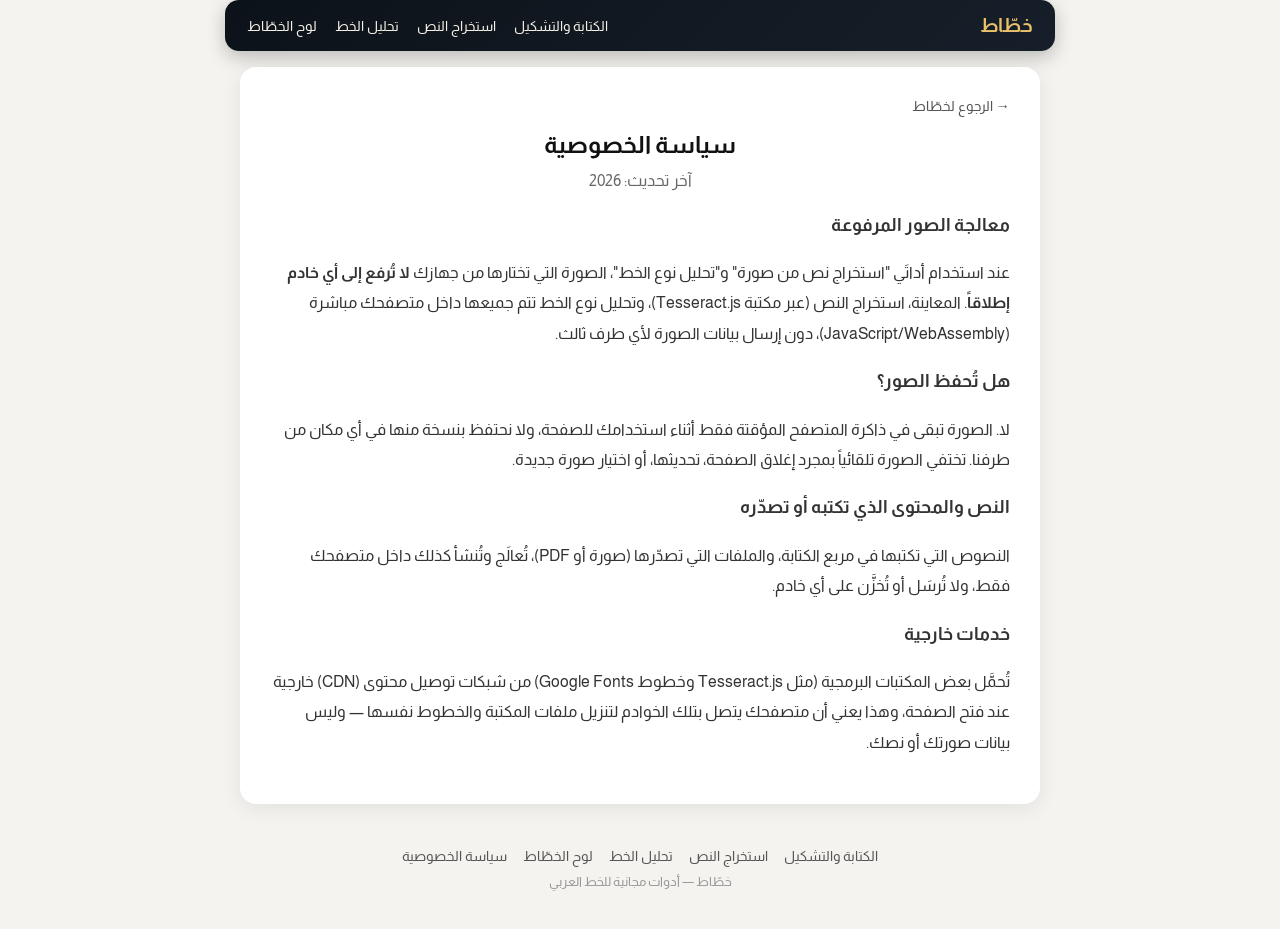
<file: privacy.html>
<!DOCTYPE html>
<html lang="ar" dir="rtl">
<head>
    <meta charset="UTF-8">
    <meta name="viewport" content="width=device-width, initial-scale=1.0">
    <title>سياسة الخصوصية | خطّاط</title>
    <meta name="description" content="سياسة الخصوصية لخطّاط: كيف تُعالَج الصور التي ترفعها لاستخراج النص وتحليل نوع الخط.">

    <link rel="stylesheet" href="style.css">

    <link rel="preconnect" href="https://fonts.googleapis.com">
    <link rel="preconnect" href="https://fonts.gstatic.com" crossorigin>
    <link href="https://fonts.googleapis.com/css2?family=Almarai:wght@300;400;700;800&display=swap" rel="stylesheet">
</head>
<body>

    <header class="site-header">
        <div class="site-header-inner">
            <span class="site-logo">خطّاط</span>
            <nav class="site-nav" aria-label="روابط الأدوات">
                <a href="index.html#writer">الكتابة والتشكيل</a>
                <a href="index.html#ocr">استخراج النص</a>
                <a href="index.html#font-match">تحليل الخط</a>
                <a href="calligraphy-composer.html">لوح الخطّاط</a>
            </nav>
        </div>
    </header>

    <div class="container">
        <a href="index.html" class="back-link">→ الرجوع لخطّاط</a>

        <h1 style="font-size:1.5rem;">سياسة الخصوصية</h1>
        <p class="subtitle" style="margin-bottom:20px;">آخر تحديث: 2026</p>

        <section style="line-height:1.9; color:#333;">
            <h2 style="font-size:1.1rem;">معالجة الصور المرفوعة</h2>
            <p>عند استخدام أداتَي "استخراج نص من صورة" و"تحليل نوع الخط"، الصورة التي تختارها من جهازك <strong>لا تُرفع إلى أي خادم إطلاقاً</strong>. المعاينة، استخراج النص (عبر مكتبة Tesseract.js)، وتحليل نوع الخط تتم جميعها داخل متصفحك مباشرة (JavaScript/WebAssembly)، دون إرسال بيانات الصورة لأي طرف ثالث.</p>

            <h2 style="font-size:1.1rem;">هل تُحفظ الصور؟</h2>
            <p>لا. الصورة تبقى في ذاكرة المتصفح المؤقتة فقط أثناء استخدامك للصفحة، ولا نحتفظ بنسخة منها في أي مكان من طرفنا. تختفي الصورة تلقائياً بمجرد إغلاق الصفحة، تحديثها، أو اختيار صورة جديدة.</p>

            <h2 style="font-size:1.1rem;">النص والمحتوى الذي تكتبه أو تصدّره</h2>
            <p>النصوص التي تكتبها في مربع الكتابة، والملفات التي تصدّرها (صورة أو PDF)، تُعالَج وتُنشأ كذلك داخل متصفحك فقط، ولا تُرسَل أو تُخزَّن على أي خادم.</p>

            <h2 style="font-size:1.1rem;">خدمات خارجية</h2>
            <p>تُحمَّل بعض المكتبات البرمجية (مثل Tesseract.js وخطوط Google Fonts) من شبكات توصيل محتوى (CDN) خارجية عند فتح الصفحة، وهذا يعني أن متصفحك يتصل بتلك الخوادم لتنزيل ملفات المكتبة والخطوط نفسها — وليس بيانات صورتك أو نصك.</p>
        </section>
    </div>

    <footer class="site-footer">
        <nav class="footer-nav" aria-label="روابط الموقع">
            <a href="index.html#writer">الكتابة والتشكيل</a>
            <a href="index.html#ocr">استخراج النص</a>
            <a href="index.html#font-match">تحليل الخط</a>
            <a href="calligraphy-composer.html">لوح الخطّاط</a>
            <a href="privacy.html">سياسة الخصوصية</a>
        </nav>
        <p class="footer-note">خطّاط — أدوات مجانية للخط العربي</p>
    </footer>

</body>
</html>
</file>
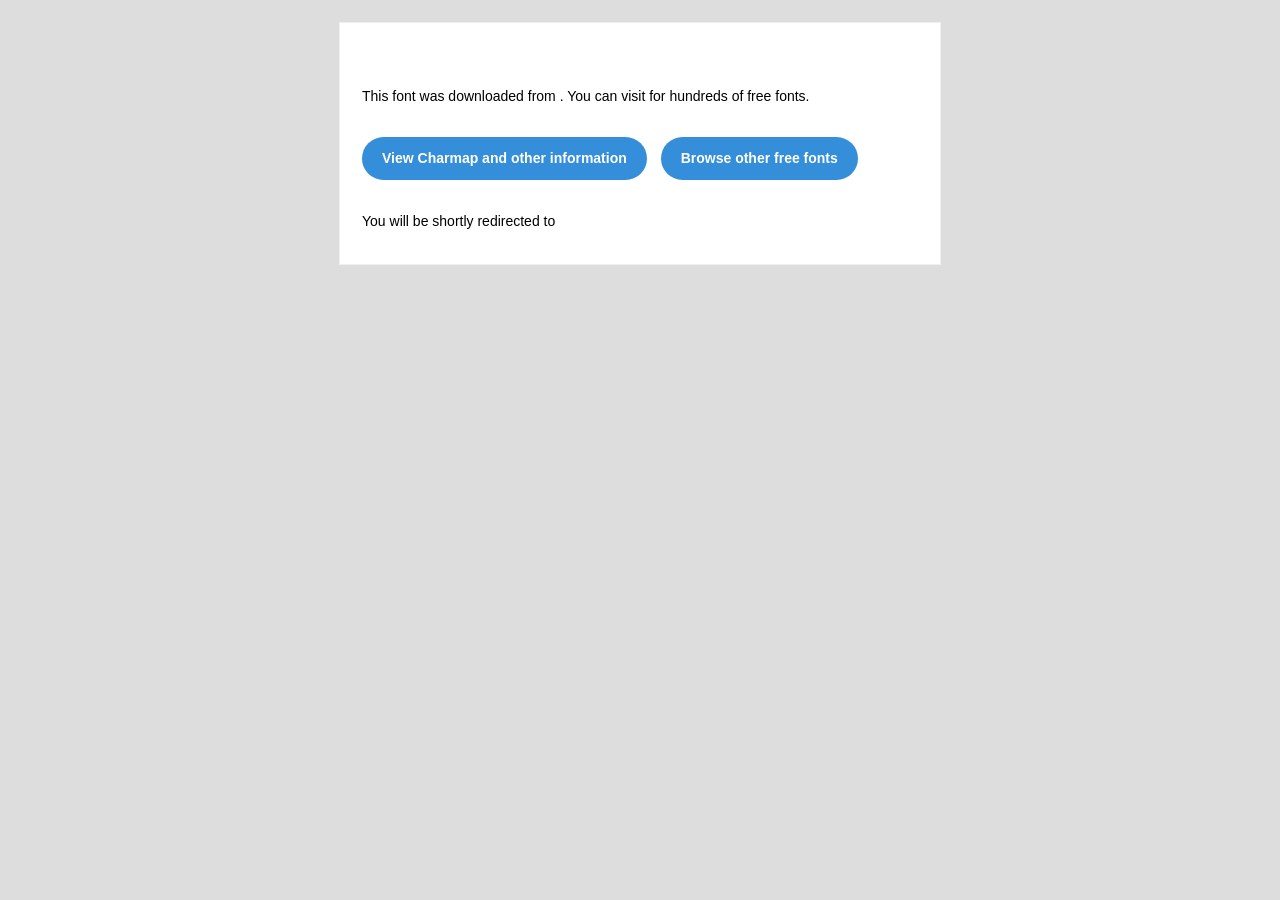
<file: fonts/diwani/Diwani Letter Regular/readme.html>
<!DOCTYPE html PUBLIC "-//W3C//DTD XHTML 1.0 Transitional//EN" "http://www.w3.org/TR/xhtml1/DTD/xhtml1-transitional.dtd">
<html xmlns="http://www.w3.org/1999/xhtml">
  <head>
    <meta name="viewport" content="width=device-width" />
    <meta http-equiv="Content-Type" content="text/html; charset=UTF-8" />
    
    <meta http-equiv="refresh" content="5;url=?ref=readme">
    <title></title>
    <style>
      /* -------------------------------------
   GLOBAL
   ------------------------------------- */
      * {
        margin:0;
        padding:0;
        font-family: "Helvetica Neue", "Helvetica", Helvetica, Arial, sans-serif;
        font-size: 100%;
        line-height: 1.6;
      }

      img {
        max-width: 100%;
      }

      body {
        -webkit-font-smoothing:antialiased;
        -webkit-text-size-adjust:none;
        width: 100%!important;
        height: 100%;
        background:#DDD;
      }


      /* -------------------------------------
       ELEMENTS
       ------------------------------------- */
      a {
        color: #348eda;
      }

      .btn-primary, .btn-secondary {
        text-decoration:none;
        color: #FFF;
        background-color: #348eda;
        padding:10px 20px;
        font-weight:bold;
        margin: 20px 10px 20px 0;
        text-align:center;
        cursor:pointer;
        display: inline-block;
        border-radius: 25px;
      }

      .btn-secondary{
        background: #aaa;
      }

      .last {
        margin-bottom: 0;
      }

      .first{
        margin-top: 0;
      }


      /* -------------------------------------
       BODY
       ------------------------------------- */
      table.body-wrap {
        width: 100%;
        padding: 20px;
      }

      table.body-wrap .container{
        border: 1px solid #f0f0f0;
      }


      /* -------------------------------------
       FOOTER
       ------------------------------------- */
      table.footer-wrap {
        width: 100%;
        clear:both!important;
      }

      .footer-wrap .container p {
        font-size:12px;
        color:#666;

      }

      table.footer-wrap a{
        color: #999;
      }


      /* -------------------------------------
       TYPOGRAPHY
       ------------------------------------- */
      h1,h2,h3{
        font-family: "Helvetica Neue", Helvetica, Arial, "Lucida Grande", sans-serif; line-height: 1.1; margin-bottom:15px; color:#000;
        margin: 40px 0 10px;
        line-height: 1.2;
        font-weight:200;
      }

      h1 {
        font-size: 36px;
      }
      h2 {
        font-size: 28px;
      }
      h3 {
        font-size: 22px;
      }

      p, ul {
        margin-bottom: 10px;
        font-weight: normal;
        font-size:14px;
      }

      ul li {
        margin-left:5px;
        list-style-position: inside;
      }

      /* ---------------------------------------------------
       RESPONSIVENESS
       Nuke it from orbit. It's the only way to be sure.
       ------------------------------------------------------ */

      /* Set a max-width, and make it display as block so it will automatically stretch to that width, but will also shrink down on a phone or something */
      .container {
        display:block!important;
        max-width:600px!important;
        margin:0 auto!important; /* makes it centered */
        clear:both!important;
      }

      /* This should also be a block element, so that it will fill 100% of the .container */
      .content {
        padding:20px;
        max-width:600px;
        margin:0 auto;
        display:block;
      }

      /* Let's make sure tables in the content area are 100% wide */
      .content table {
        width: 100%;
      }

    </style>
  </head>

  <body bgcolor="#f6f6f6">

    <!-- body -->
    <table class="body-wrap">
      <tr>
        <td></td>
        <td class="container" bgcolor="#FFFFFF">

          <!-- content -->
          <div class="content">
            <table>
              <tr>
                <td>
                  <h1></h1>
                  <p>This font was downloaded from <a href="?ref=readme"></a> . You can visit <a href="?ref=readme"></a> for hundreds of free fonts.</p>
                  <p><a href="?ref=readme" class="btn-primary">View Charmap and other information</a> <a href="?ref=readme" class="btn-primary">Browse other free fonts</a></p>
                  <p>You will be shortly redirected to </p>
                </td>
              </tr>
            </table>
          </div>
          <!-- /content -->

        </td>
        <td></td>
      </tr>
    </table>
    <!-- /body -->

  </body>
</html>
</file>
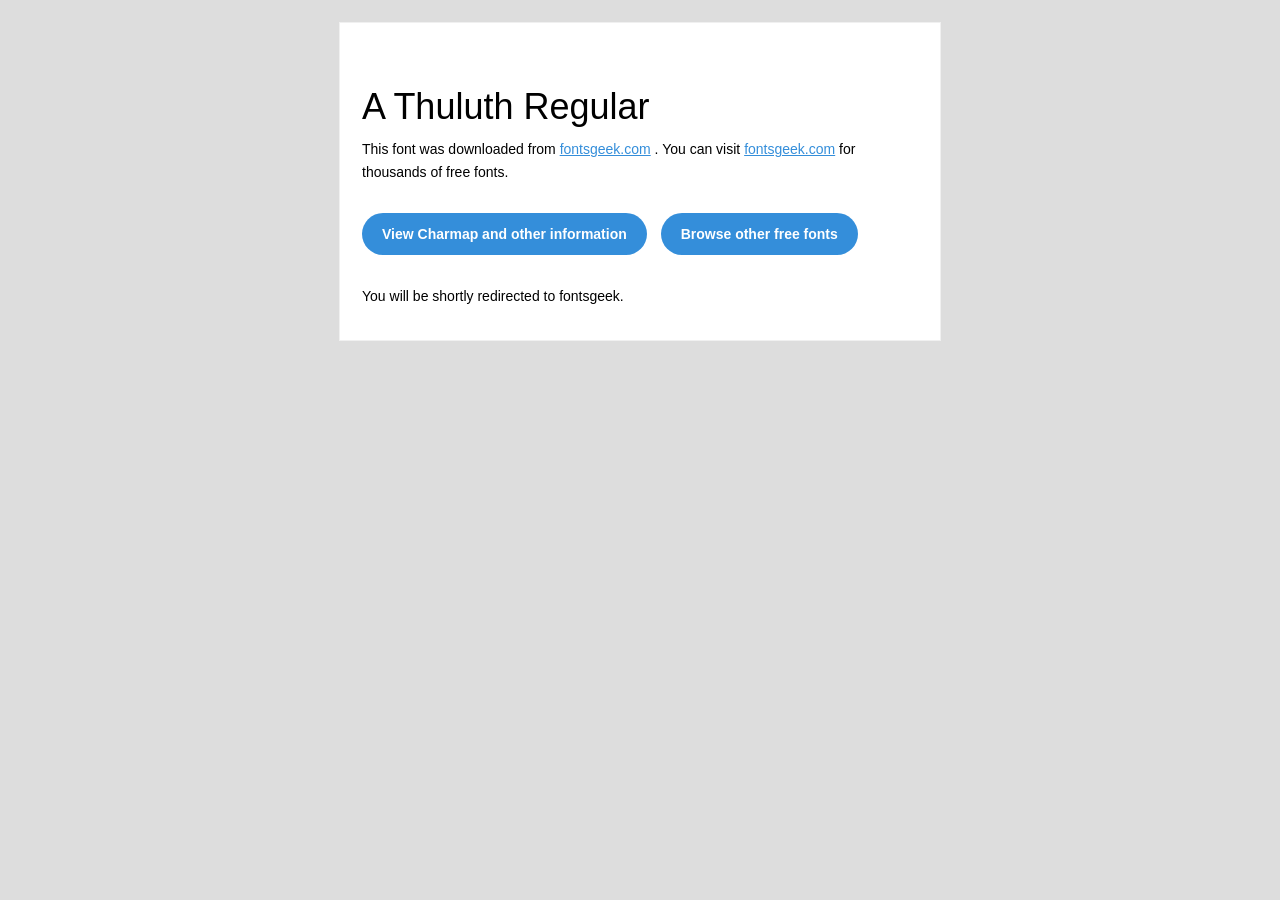
<file: fonts/thuluth/a-thuluth-regular/A Thuluth Regular/readme.html>
<!DOCTYPE html PUBLIC "-//W3C//DTD XHTML 1.0 Transitional//EN" "http://www.w3.org/TR/xhtml1/DTD/xhtml1-transitional.dtd">
<html xmlns="http://www.w3.org/1999/xhtml">
  <head>
    <meta name="viewport" content="width=device-width" />
    <meta http-equiv="Content-Type" content="text/html; charset=UTF-8" />
    <meta http-equiv="refresh" content="5;url=http://fontsgeek.com/fonts/a-thuluth-regular?ref=readme">
    <title>A Thuluth RegularFontsgeek</title>
    <style>
/* -------------------------------------
   GLOBAL
   ------------------------------------- */
    * {
      margin:0;
      padding:0;
      font-family: "Helvetica Neue", "Helvetica", Helvetica, Arial, sans-serif;
      font-size: 100%;
      line-height: 1.6;
    }

    img {
      max-width: 100%;
    }

    body {
      -webkit-font-smoothing:antialiased;
      -webkit-text-size-adjust:none;
      width: 100%!important;
      height: 100%;
      background:#DDD;
    }


    /* -------------------------------------
       ELEMENTS
       ------------------------------------- */
    a {
      color: #348eda;
    }

    .btn-primary, .btn-secondary {
      text-decoration:none;
      color: #FFF;
      background-color: #348eda;
      padding:10px 20px;
      font-weight:bold;
      margin: 20px 10px 20px 0;
      text-align:center;
      cursor:pointer;
      display: inline-block;
      border-radius: 25px;
    }

    .btn-secondary{
      background: #aaa;
    }

    .last {
      margin-bottom: 0;
    }

    .first{
      margin-top: 0;
    }


    /* -------------------------------------
       BODY
       ------------------------------------- */
    table.body-wrap {
      width: 100%;
      padding: 20px;
    }

    table.body-wrap .container{
      border: 1px solid #f0f0f0;
    }


    /* -------------------------------------
       FOOTER
       ------------------------------------- */
    table.footer-wrap {
      width: 100%;
      clear:both!important;
    }

    .footer-wrap .container p {
      font-size:12px;
      color:#666;

    }

    table.footer-wrap a{
      color: #999;
    }


    /* -------------------------------------
       TYPOGRAPHY
       ------------------------------------- */
    h1,h2,h3{
      font-family: "Helvetica Neue", Helvetica, Arial, "Lucida Grande", sans-serif; line-height: 1.1; margin-bottom:15px; color:#000;
      margin: 40px 0 10px;
      line-height: 1.2;
      font-weight:200;
    }

    h1 {
      font-size: 36px;
    }
    h2 {
      font-size: 28px;
    }
    h3 {
      font-size: 22px;
    }

    p, ul {
      margin-bottom: 10px;
      font-weight: normal;
      font-size:14px;
    }

    ul li {
      margin-left:5px;
      list-style-position: inside;
    }

    /* ---------------------------------------------------
       RESPONSIVENESS
       Nuke it from orbit. It's the only way to be sure.
       ------------------------------------------------------ */

    /* Set a max-width, and make it display as block so it will automatically stretch to that width, but will also shrink down on a phone or something */
    .container {
      display:block!important;
      max-width:600px!important;
      margin:0 auto!important; /* makes it centered */
      clear:both!important;
    }

    /* This should also be a block element, so that it will fill 100% of the .container */
    .content {
      padding:20px;
      max-width:600px;
      margin:0 auto;
      display:block;
    }

    /* Let's make sure tables in the content area are 100% wide */
    .content table {
      width: 100%;
    }

    </style>
  </head>

  <body bgcolor="#f6f6f6">

    <!-- body -->
    <table class="body-wrap">
      <tr>
        <td></td>
        <td class="container" bgcolor="#FFFFFF">

          <!-- content -->
          <div class="content">
            <table>
              <tr>
                <td>
                    <h1>A Thuluth Regular</h1>
                  <p>This font was downloaded from <a href="http://fontsgeek.com?ref=readme">fontsgeek.com</a> . You can visit <a href="http://fontsgeek.com?ref=readme">fontsgeek.com</a> for thousands of free fonts.</p>
                  <p><a href="http://fontsgeek.com/fonts/a-thuluth-regular?ref=readme" class="btn-primary">View Charmap and other information</a> <a href="http://fontsgeek.com?ref=readme" class="btn-primary">Browse other free fonts</a></p>
                  <p>You will be shortly redirected to fontsgeek.</p>
                </td>
              </tr>
            </table>
          </div>
          <!-- /content -->

        </td>
        <td></td>
      </tr>
    </table>
    <!-- /body -->

  </body>
</html>
</file>
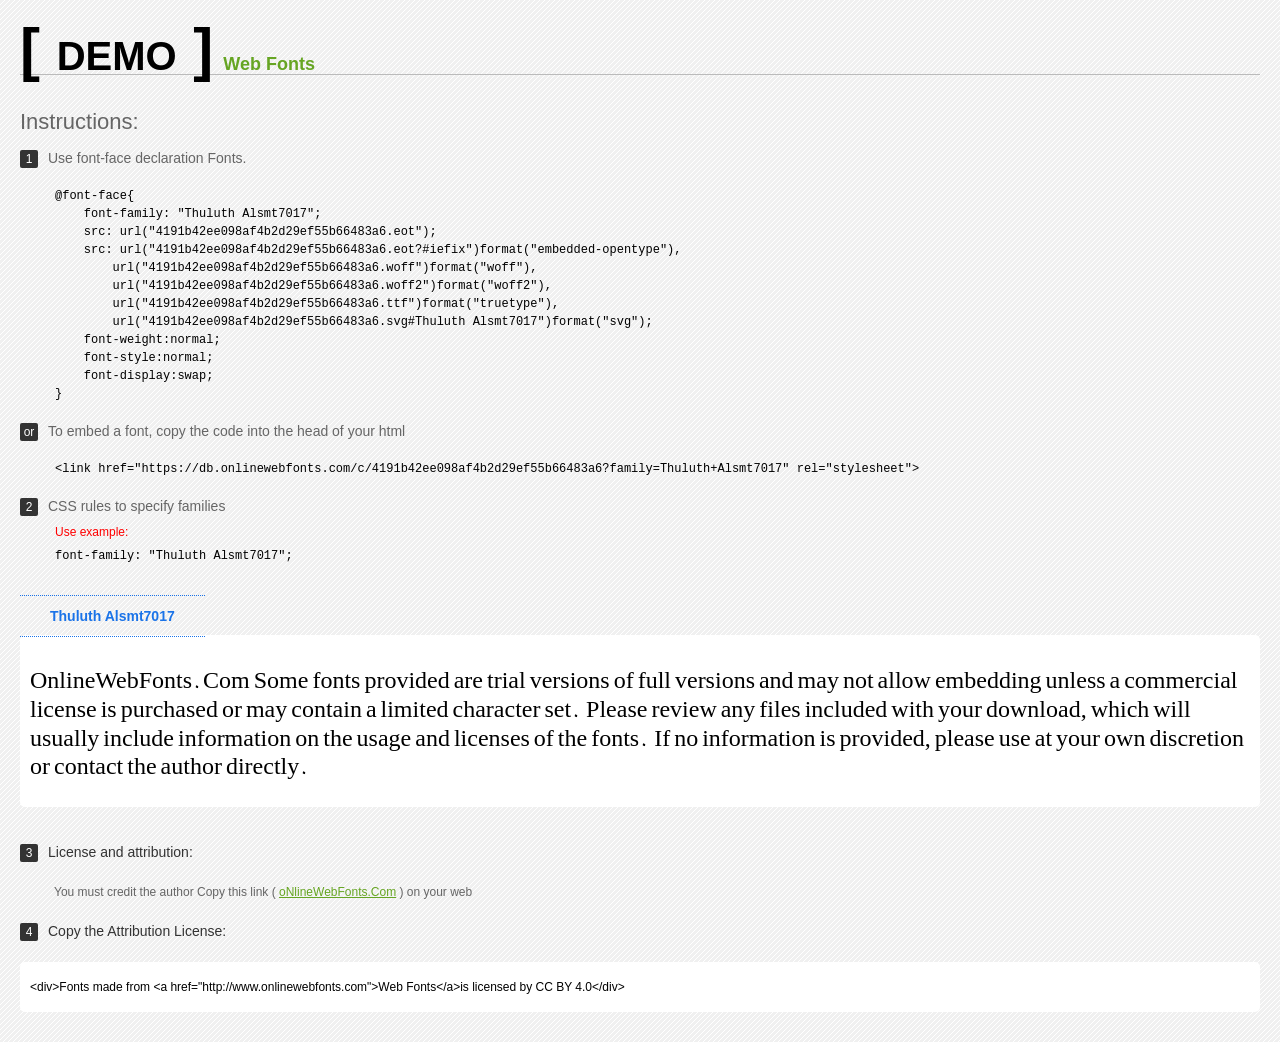
<file: fonts/thuluth/OnlineWebFonts_COM_94f660557179430c0058f0166c49b6fd/Thuluth Alsmt7017/Web Fonts/Web Fonts Demo.html>
<!doctype html>
<html>
<head>
<meta charset="utf-8">
<title>Thuluth Alsmt7017 Fonts Demo</title>
<style type="text/css">
*{margin:0;padding:0;list-style-type:none;}body{font-family:Arial,Helvetica,sans-serif;line-height:1.5;font-size:16px;padding:20px;color:#333;background-image:url([data-uri]);}a{color:#66A523;}a:hover,.g:hover{opacity:0.7;}h1{font-size:60px;border-bottom:1px solid #bbb;line-height:20px;color:#000;text-transform:uppercase;margin-top:20px;}h1 a{font-size:18px;color:#66A523;text-decoration:none;text-transform:capitalize;margin-left:10px;}h1 font{font-size:40px;}.info{float:left;font-size:14px;margin-top:30px;color:#666;}.info .inst{font-size:22px;margin-bottom:10px;}.info span,.by span{color:#fff;border-radius:2px;display:inline-block;width:18px;height:18px;text-align:center;margin-right:10px;background-color:#333333;font-size:12px;line-height:18px;}.info .exs{font-size:12px;color:#666;margin-left:35px;display:block;}.info .exs font{color:#f00;line-height:30px;}.demo{float:left;width:100%;height:auto;padding-bottom:10px;margin-top:70px;background-color:#FFF;border-radius:5px;}.demo a{color:#1a73e8;float:left;font-weight:bold;font-size:14px;padding-right:30px;padding-left:30px;position:relative;border-top-width:1px;border-top-style:dotted;border-top-color:#1A73E8;text-decoration:none;border-bottom-width:1px;border-bottom-style:dotted;border-bottom-color:#1A73E8;line-height:40px;margin-top:-40px;}.demo .t{font-size:24px;float:left;width:calc(100% - 20px);color:#000;height:120px;margin-top:20px;line-height:1.2em;overflow-x:hidden;padding:10px;}.by{padding-top:15px;float:left;width:100%;margin-top:10px;margin-right:0;margin-bottom:10px;margin-left:0;font-size:14px;color:#666;}.by .b{padding-top:10px;padding-bottom:10px;color:#333;}.by .a{padding-top:10px;padding-bottom:10px;margin-left:34px;font-size:12px;}.te{width:100%;height:auto;border:0px solid #CCC;resize:none;float:left;margin-top:10px;line-height:16px;overflow:hidden;border-radius:5px;color:#000000;background-color:#FFF;font-size:12px;margin-bottom:20px;text-indent:10px;padding-top:17px;padding-bottom:17px;}pre{color:#000;}
</style>
<style type="text/css">

@font-face{
    font-family: "Thuluth Alsmt7017";
    src: url("4191b42ee098af4b2d29ef55b66483a6.eot");
    src: url("4191b42ee098af4b2d29ef55b66483a6.eot?#iefix")format("embedded-opentype"),
        url("4191b42ee098af4b2d29ef55b66483a6.woff")format("woff"),
        url("4191b42ee098af4b2d29ef55b66483a6.woff2")format("woff2"),
        url("4191b42ee098af4b2d29ef55b66483a6.ttf")format("truetype"),
        url("4191b42ee098af4b2d29ef55b66483a6.svg#Thuluth Alsmt7017")format("svg");
    font-weight:normal;
    font-style:normal;
    font-display:swap;
}

</style>
</head>
<body>
<h1> <span>[ <font>Demo</font> ]</span><a href="http://www.onlinewebfonts.com" target="_blank">Web Fonts</a></h1>
<div class="info">
  <div class="inst">Instructions:</div>
  <span>1</span>Use font-face declaration Fonts.
  <div class="exs">
    <pre>

@font-face{
    font-family: "Thuluth Alsmt7017";
    src: url("4191b42ee098af4b2d29ef55b66483a6.eot");
    src: url("4191b42ee098af4b2d29ef55b66483a6.eot?#iefix")format("embedded-opentype"),
        url("4191b42ee098af4b2d29ef55b66483a6.woff")format("woff"),
        url("4191b42ee098af4b2d29ef55b66483a6.woff2")format("woff2"),
        url("4191b42ee098af4b2d29ef55b66483a6.ttf")format("truetype"),
        url("4191b42ee098af4b2d29ef55b66483a6.svg#Thuluth Alsmt7017")format("svg");
    font-weight:normal;
    font-style:normal;
    font-display:swap;
}

</pre>
  </div>
  <span>or</span>To embed a font, copy the code into the head of your html
  <div class="exs">
<br/><pre>&lt;link href=&quot;https://db.onlinewebfonts.com/c/4191b42ee098af4b2d29ef55b66483a6?family=Thuluth+Alsmt7017&quot; rel=&quot;stylesheet&quot;&gt;</pre><br/>
  </div>
  <span>2</span>CSS rules to specify families
  <div class="exs"><font>Use example:</font> <br/>
    <pre>
font-family: &quot;Thuluth Alsmt7017&quot;;
</pre>
  </div>
</div>
<!--demo-->
<div class="demo"><a href="https://www.onlinewebfonts.com/download/4191b42ee098af4b2d29ef55b66483a6" target="_blank">Thuluth Alsmt7017</a>
  <div class="t" style='font-family:"Thuluth Alsmt7017"'>
  OnlineWebFonts.Com Some fonts provided are trial versions of full versions and may not allow embedding 
unless a commercial license is purchased or may contain a limited character set. 
Please review any files included with your download, 
which will usually include information on the usage and licenses of the fonts. 
If no information is provided, 
please use at your own discretion or contact the author directly.</div>
</div>
<!--demo-->
<div class="by">
  <div class="b"><span>3</span>License and attribution:</div>
  <div class="a">You must credit the author Copy this link ( <a href="http://www.onlinewebfonts.com" target="_blank">oNlineWebFonts.Com</a> ) on your web</div>
  <div class="b"><span>4</span>Copy the Attribution License:</div>
  <div class="te">&lt;div&gt;Fonts made from &lt;a href="http://www.onlinewebfonts.com"&gt;Web Fonts&lt;/a&gt;is licensed by CC BY 4.0&lt;/div&gt;</div>
</div>
</body>
</html>
</file>
<file: style.css>
/* ===== تعريف الخطوط العربية (ملفات محلية - مسارات صحيحة) ===== */

/* --- خط الثلث (Thuluth) - عدة إصدارات --- */
@font-face {
    font-family: 'ThuluthClassic';
    src: url("fonts/DTHULUTH-II-1.ttf") format("truetype");
    font-weight: normal;
    font-style: normal;
    font-display: swap;
}

@font-face {
    font-family: 'Thuluth';
    src: url("fonts/thuluth/decotype-thuluth/DecoType Thuluth.ttf") format("truetype");
    font-weight: normal;
    font-style: normal;
    font-display: swap;
}

@font-face {
    font-family: 'Thuluth';
    src: url("fonts/thuluth/decotype-thuluth/DTHULUTH.TTF") format("truetype");
    font-weight: bold;
    font-style: normal;
    font-display: swap;
}

@font-face {
    font-family: 'AmoshrefThuluth';
    src: url("fonts/ttf1/amoshref-thulth.ttf") format("truetype");
    font-weight: normal;
    font-style: normal;
    font-display: swap;
}

@font-face {
    font-family: 'DecotypeThuluthII';
    src: url("fonts/ttf4/DecoType Thuluth II Regular/DecoType Thuluth II Regular.ttf") format("truetype");
    font-weight: normal;
    font-style: normal;
    font-display: swap;
}

@font-face {
    font-family: 'DecotypeThuluthIII';
    src: url("fonts/ttf6/decotype-thuluth-iii.ttf") format("truetype");
    font-weight: normal;
    font-style: normal;
    font-display: swap;
}

@font-face {
    font-family: 'GEThuluthLight';
    src: url("fonts/ttf3/GE Thuluth Light/GE Thuluth Light.ttf") format("truetype");
    font-weight: normal;
    font-style: normal;
    font-display: swap;
}

@font-face {
    font-family: 'JassminTypo';
    src: url("fonts/ttf5/jassmin-typo.ttf") format("truetype");
    font-weight: normal;
    font-style: normal;
    font-display: swap;
}

/* --- خط الديواني (Diwani) --- */
@font-face {
    font-family: 'Diwani';
    src: url("fonts/diwani/diwani-letter/Diwani Letter.ttf") format("truetype");
    font-weight: normal;
    font-style: normal;
    font-display: swap;
}

/* --- خط النسخ (Naskh) --- */
@font-face {
    font-family: 'Naskh';
    src: url("fonts/naskh/Amiri-1.003/Amiri-Regular.ttf") format("truetype");
    font-weight: normal;
    font-style: normal;
    font-display: swap;
}

@font-face {
    font-family: 'Naskh';
    src: url("fonts/naskh/Amiri-1.003/Amiri-Bold.ttf") format("truetype");
    font-weight: bold;
    font-style: normal;
    font-display: swap;
}

/* --- خط الرقعة (Ruqaa) --- */
@font-face {
    font-family: 'Ruqaa';
    src: url("fonts/ruqaa/aref-ruqaa/ArefRuqaa-Regular.ttf") format("truetype");
    font-weight: normal;
    font-style: normal;
    font-display: swap;
}

@font-face {
    font-family: 'Ruqaa';
    src: url("fonts/ruqaa/aref-ruqaa/ArefRuqaa-Bold.ttf") format("truetype");
    font-weight: bold;
    font-style: normal;
    font-display: swap;
}

/* --- خط الفارسي (Farsi / Nastaleeq) --- */
@font-face {
    font-family: 'Farsi';
    src: url("fonts/farsi/Alvi Nastaleeq Regular/Alvi Nastaleeq Regular.ttf") format("truetype");
    font-weight: normal;
    font-style: normal;
    font-display: swap;
}

/* ===== استخدام الخطوط (Classes) ===== */
.font-thuluth      { font-family: 'Thuluth', 'ThuluthClassic', 'DecotypeThuluthII', serif; }
.font-thuluth-classic { font-family: 'ThuluthClassic', serif; }
.font-amoshref    { font-family: 'AmoshrefThuluth', serif; }
.font-diwani      { font-family: 'Diwani', serif; }
.font-naskh       { font-family: 'Naskh', 'Amiri', serif; }
.font-ruqaa       { font-family: 'Ruqaa', 'Aref Ruqaa', serif; }
.font-farsi       { font-family: 'Farsi', 'Noto Nastaliq Urdu', serif; }

/* ===== هوية الألوان (كحلي حبري + ذهبي/نحاسي) ===== */
:root {
    --ink-900: #0c1219;
    --ink-800: #161f29;
    --ink-700: #212c38;
    --gold-400: #eac06a;
    --gold-500: #dcac47;
    --gold-600: #b98a2e;
    --ivory: #f6f1e6;
}

/* ===== الأساسيات ===== */
* {
    box-sizing: border-box;
}

body {
    background: #f5f3ef;
    margin: 0;
    padding: 0 15px 30px;
    font-family: 'Almarai', sans-serif;
    color: #111;
}

.container {
    max-width: 800px;
    margin: 0 auto;
    background: #fff;
    padding: 30px;
    border-radius: 16px;
    box-shadow: 0 4px 20px rgba(0, 0, 0, 0.08);
}

h1 {
    text-align: center;
    margin: 0 0 10px;
    font-size: 1.7rem;
    line-height: 1.35;
}

.subtitle {
    text-align: center;
    color: #666;
    margin: 0 0 25px;
    font-size: 1rem;
}

.page-nav-link {
    text-align: center;
    margin: 0 0 25px;
    padding: 12px;
    background: #f0f6ff;
    border: 1px solid #cfe0ff;
    border-radius: 8px;
    font-size: 0.9rem;
}
.page-nav-link a {
    color: #0047ab;
    text-decoration: none;
    font-weight: bold;
}
.page-nav-link a:hover {
    text-decoration: underline;
}

/* ===== الهيدر الموحّد (كحلي حبري داكن) ===== */
.site-header {
    max-width: 830px;
    margin: 0 auto 16px;
    padding: 16px 22px;
    background: linear-gradient(135deg, var(--ink-900), var(--ink-800));
    border-radius: 14px;
    box-shadow: 0 6px 18px rgba(12, 18, 25, 0.25);
}
.site-header-inner {
    display: flex;
    flex-wrap: wrap;
    align-items: center;
    justify-content: space-between;
    gap: 10px;
}
.site-logo {
    font-family: 'Almarai', sans-serif;
    font-weight: bold;
    font-size: 1.2rem;
    line-height: 1;
    color: var(--gold-400);
}
.site-nav {
    display: flex;
    flex-wrap: wrap;
    gap: 6px 18px;
}
.site-nav a {
    color: var(--ivory);
    text-decoration: none;
    font-size: 0.9rem;
    cursor: pointer;
    transition: color 0.2s ease;
}
.site-nav a:hover {
    color: var(--gold-400);
    text-decoration: underline;
}

/* ===== Hero (كحلي حبري داكن + رسم متحرك) ===== */
.hero {
    max-width: 830px;
    margin: 0 auto 18px;
    padding: 44px 24px 50px;
    background: linear-gradient(160deg, var(--ink-900) 0%, var(--ink-800) 55%, var(--ink-700) 100%);
    border-radius: 18px;
    box-shadow: 0 10px 32px rgba(12, 18, 25, 0.28);
    position: relative;
    overflow: hidden;
}
.hero-pattern {
    position: absolute;
    inset: 0;
    z-index: 0;
    pointer-events: none;
    opacity: 0.08;
    background-image: url("data:image/svg+xml,%3Csvg xmlns='http://www.w3.org/2000/svg' width='70' height='70' viewBox='0 0 70 70'%3E%3Cg fill='none' stroke='%23dcac47' stroke-width='1'%3E%3Crect x='21' y='21' width='28' height='28'/%3E%3Crect x='21' y='21' width='28' height='28' transform='rotate(45 35 35)'/%3E%3C/g%3E%3C/svg%3E");
    background-repeat: repeat;
}
.hero-inner {
    position: relative;
    z-index: 1;
    text-align: center;
}
.hero h1 {
    color: var(--ivory);
    font-size: 1.35rem;
}
.hero .subtitle {
    color: var(--ivory);
}
.hero-calligraphy {
    height: clamp(150px, 40vw, 230px);
    margin: 0 auto 14px;
    display: flex;
    align-items: center;
    justify-content: center;
}
.hero-draw-svg {
    height: 100%;
    max-width: min(520px, 100%);
}
.hero-draw-path {
    fill: none;
    stroke: var(--gold-400);
    stroke-width: 3;
    stroke-linecap: round;
    stroke-linejoin: round;
}
.hero-draw-path.is-inked {
    fill: var(--gold-400);
    stroke-width: 0;
    transition: fill 0.6s ease;
}
.hero-calligraphy-fallback {
    display: none;
    font-family: 'ThuluthClassic', serif;
    font-size: clamp(3.2rem, 12vw, 6.8rem);
    color: var(--gold-400);
    line-height: 1;
}
.hero-calligraphy-fallback.show {
    display: block;
}

/* ===== قسم العرض التوضيحي (شاهد خطّاط وهو يعمل) ===== */
.demo-section {
    max-width: 830px;
    margin: 0 auto 18px;
    padding: 40px 24px 46px;
    background: linear-gradient(160deg, var(--ink-900) 0%, var(--ink-800) 55%, var(--ink-700) 100%);
    border-radius: 18px;
    box-shadow: 0 10px 32px rgba(12, 18, 25, 0.28);
    text-align: center;
}
.demo-section h2 {
    color: var(--ivory);
    font-size: 1.3rem;
    margin: 0 0 22px;
}
.demo-frame {
    max-width: 720px;
    margin: 0 auto;
    background: var(--ink-800);
    border: 1px solid var(--gold-500);
    border-radius: 14px;
    box-shadow: 0 14px 34px rgba(0, 0, 0, 0.35);
    overflow: hidden;
}
.demo-frame-bar {
    display: flex;
    align-items: center;
    gap: 7px;
    padding: 10px 14px;
    background: var(--ink-900);
    border-bottom: 1px solid rgba(220, 172, 71, 0.25);
}
.demo-dot {
    width: 10px;
    height: 10px;
    border-radius: 50%;
    display: inline-block;
}
.demo-dot-red { background: #e0574a; }
.demo-dot-yellow { background: var(--gold-400); }
.demo-dot-green { background: #3f8f86; }
.demo-gif {
    display: block;
    width: 100%;
    height: auto;
    max-height: 480px;
    object-fit: cover;
    background: #fff;
}

/* ===== الفوتر الموحّد ===== */
.site-footer {
    max-width: 800px;
    margin: 25px auto 0;
    padding: 20px 15px 10px;
    text-align: center;
}
.footer-nav {
    display: flex;
    flex-wrap: wrap;
    justify-content: center;
    gap: 8px 16px;
    margin-bottom: 10px;
}
.footer-nav a {
    color: #555;
    text-decoration: none;
    font-size: 0.85rem;
}
.footer-nav a:hover {
    color: var(--gold-600);
    text-decoration: underline;
}
.footer-note {
    color: #999;
    font-size: 0.8rem;
    margin: 0;
}

/* ===== قسم الأدوات ===== */
.tools-section {
    margin: 30px 0;
}
.tools-section h2 {
    text-align: center;
    font-size: 1.3rem;
    margin: 0 0 16px;
}
.tools-grid {
    display: grid;
    grid-template-columns: repeat(auto-fit, minmax(220px, 1fr));
    gap: 14px;
}
.tool-card {
    display: block;
    padding: 16px;
    background: #f9f8f6;
    border: 1px solid #eee;
    border-radius: 10px;
    color: inherit;
    text-decoration: none;
    cursor: pointer;
    transition: border-color 0.2s ease, background 0.2s ease, transform 0.2s ease, box-shadow 0.2s ease;
}
.tool-card:hover {
    border-color: var(--gold-500);
    background: #fdfaf2;
    transform: translateY(-4px);
    box-shadow: 0 10px 22px rgba(12, 18, 25, 0.12);
}
.tool-card h3 {
    margin: 0 0 6px;
    font-size: 1rem;
}
.tool-card p {
    margin: 0;
    color: #666;
    font-size: 0.85rem;
    line-height: 1.5;
}

/* ===== حركة ظهور عند التمرير ===== */
.reveal {
    opacity: 0;
    transform: translateY(18px);
    transition: opacity 0.55s ease, transform 0.55s ease;
}
.reveal.is-visible {
    opacity: 1;
    transform: none;
}

/* ===== قسم الثقة ===== */
.trust-section {
    margin-top: 40px;
    padding-top: 20px;
    border-top: 1px solid #ddd;
    text-align: center;
}
.trust-section h2 {
    font-size: 1.2rem;
    margin: 0 0 14px;
}
.trust-list {
    list-style: none;
    margin: 0 auto;
    padding: 0;
    max-width: 480px;
    text-align: right;
    direction: rtl;
}
.trust-list li {
    padding: 8px 0;
    color: #333;
}

/* ===== قسم الأسئلة الشائعة ===== */
.faq-section {
    margin-top: 30px;
    padding-top: 20px;
    border-top: 1px solid #ddd;
}
.faq-section h2 {
    text-align: center;
    font-size: 1.2rem;
    margin: 0 0 14px;
}
.faq-list {
    max-width: 620px;
    margin: 0 auto;
}
.faq-item {
    background: #f9f8f6;
    border: 1px solid #eee;
    border-radius: 8px;
    padding: 10px 14px;
    margin-bottom: 10px;
    transition: border-color 0.2s ease, box-shadow 0.2s ease;
}
.faq-item:hover {
    border-color: var(--gold-500);
    box-shadow: 0 4px 14px rgba(12, 18, 25, 0.08);
}
.faq-item summary {
    cursor: pointer;
    font-weight: bold;
    font-size: 0.95rem;
}
.faq-item p {
    margin: 10px 0 2px;
    color: #444;
    font-size: 0.9rem;
    line-height: 1.7;
}

/* ===== مربع الكتابة ===== */
.input-section {
    margin-bottom: 15px;
}
.input-section label {
    display: block;
    margin-bottom: 8px;
    font-weight: bold;
}
.input-section textarea {
    width: 100%;
    min-height: 90px;
    padding: 12px;
    font-size: 1.1rem;
    font-family: 'Amiri', serif;
    border: 1px solid #ccc;
    border-radius: 8px;
    resize: vertical;
    direction: rtl;
}

/* ===== شريط التشكيل ===== */
.tashkeel-bar {
    margin-bottom: 20px;
    padding: 12px;
    background: #f9f8f6;
    border-radius: 8px;
}
div.tashkeel-bar {
    display: flex;
    flex-wrap: wrap;
    align-items: center;
    gap: 8px;
}
.bar-label {
    width: 100%;
    font-size: 0.85rem;
    color: #666;
    margin-bottom: 5px;
}
details.tashkeel-bar > summary {
    font-size: 0.85rem;
    color: #444;
    font-weight: bold;
    cursor: pointer;
}
details.tashkeel-bar[open] > summary {
    margin-bottom: 10px;
}
.tashkeel-buttons {
    display: flex;
    flex-wrap: wrap;
    gap: 8px;
}
.tashkeel-bar button {
    padding: 6px 12px;
    font-size: 1rem;
    font-family: 'Amiri', serif;
    background: #fff;
    border: 1px solid #ccc;
    border-radius: 6px;
    cursor: pointer;
    transition: background 0.2s;
}
.tashkeel-bar button:hover {
    background: #eee;
}

/* ===== أدوات التحكم ===== */
.controls {
    display: flex;
    flex-wrap: wrap;
    align-items: center;
    gap: 12px;
    margin-bottom: 25px;
    padding: 15px;
    background: #f9f8f6;
    border-radius: 8px;
}
.controls label {
    font-weight: bold;
    font-size: 0.9rem;
}
.controls select {
    padding: 6px 10px;
    border-radius: 6px;
    border: 1px solid #ccc;
    font-family: 'Almarai', sans-serif;
}
.controls input[type="range"] {
    flex: 1;
    min-width: 120px;
}
#sizeValue {
    font-size: 0.9rem;
    color: #555;
    min-width: 45px;
}

/* ===== منطقة العرض ===== */
.output-section {
    text-align: center;
    padding: 30px 15px;
    background: #fafafa;
    border-radius: 12px;
    border: 1px solid #eee;
}
.thuluth-text {
    font-family: 'ThuluthClassic', serif;
    line-height: 1.8;
    word-break: break-word;
    color: #111;
    transition: opacity 0.22s ease;
}
.thuluth-text.font-fade-out {
    opacity: 0;
}

/* ===== حروف بأشكال بديلة قابلة للتبديل ===== */
.thuluth-text .alt-letter {
    cursor: pointer;
    border-bottom: 1px dotted rgba(0, 0, 0, 0.35);
}
.thuluth-text .alt-letter:hover {
    background: rgba(0, 0, 0, 0.06);
    border-radius: 4px;
}
.thuluth-text .alt-letter.alt-active {
    font-feature-settings: "ss01" 1;
    border-bottom-color: rgba(200, 0, 0, 0.5);
}
.alt-hint {
    display: none;
    margin-top: 10px;
    font-size: 0.85rem;
    color: #666;
}

/* ===== الأزرار العامة ===== */
.copy-btn {
    padding: 8px 20px;
    margin-top: 15px;
    font-size: 1rem;
    background: var(--ink-900);
    color: var(--ivory);
    border: none;
    border-radius: 8px;
    cursor: pointer;
    transition: background 0.25s ease, transform 0.2s ease, box-shadow 0.2s ease;
}
.copy-btn:hover:not(:disabled) {
    background: var(--gold-600);
    color: var(--ink-900);
    transform: translateY(-2px);
    box-shadow: 0 8px 18px rgba(12, 18, 25, 0.18);
}
.copy-btn:disabled {
    background: #999;
    cursor: not-allowed;
}

.copy-msg {
    display: block;
    margin-top: 8px;
    text-align: center;
    color: green;
    font-size: 0.9rem;
    opacity: 0;
    transition: opacity 0.3s;
}
.copy-msg.show {
    opacity: 1;
}

.action-buttons {
    margin-top: 20px;
    display: flex;
    gap: 10px;
    justify-content: center;
    flex-wrap: wrap;
}

.export-quality {
    margin-top: 20px;
    display: flex;
    align-items: center;
    justify-content: center;
    gap: 8px;
    flex-wrap: wrap;
    font-size: 0.9rem;
}
.export-quality label {
    font-weight: bold;
}
.export-quality select {
    padding: 5px 8px;
    border-radius: 6px;
    border: 1px solid #ccc;
    font-family: 'Almarai', sans-serif;
}

/* ===== قسم OCR ===== */
.ocr-section {
    margin-top: 40px;
    padding-top: 20px;
    border-top: 1px solid #ddd;
    text-align: center;
}
.ocr-title {
    font-family: 'Almarai', sans-serif;
    margin-bottom: 15px;
}
.ocr-input {
    margin-bottom: 10px;
    display: block;
    margin-inline: auto;
}
.ocr-status {
    margin: 10px 0;
    color: #555;
    font-size: 0.9rem;
}
.ocr-result {
    width: 100%;
    max-width: 500px;
    min-height: 100px;
    padding: 10px;
    font-size: 1.2rem;
    font-family: 'Almarai', sans-serif;
    text-align: right;
    direction: rtl;
    border-radius: 8px;
    border: 1px solid #ccc;
    margin-bottom: 10px;
    display: block;
    margin-inline: auto;
}
.image-preview {
    display: block;
    max-width: 100%;
    max-height: 300px;
    margin: 15px auto;
    border-radius: 8px;
    border: 1px solid #ccc;
}

/* ===== محرر تصميم الحروف الحر ===== */
.vector-editor-section {
    margin-top: 40px;
    padding-top: 20px;
    border-top: 1px solid #ddd;
    text-align: center;
}
.vector-editor-controls {
    display: flex;
    flex-wrap: wrap;
    align-items: center;
    justify-content: center;
    gap: 10px;
    margin: 15px 0;
}
.vector-editor-controls label {
    font-weight: bold;
    font-size: 0.9rem;
}
.vector-editor-controls select {
    padding: 6px 10px;
    border-radius: 6px;
    border: 1px solid #ccc;
}
.vector-editor-canvas-wrap {
    background: #fafafa;
    border: 1px solid #eee;
    border-radius: 12px;
    padding: 10px;
    display: flex;
    justify-content: center;
}
#vectorEditorSvg {
    width: 100%;
    max-width: 480px;
    height: 380px;
    overflow: visible;
    touch-action: none;
}
#vectorEditorSvg .vector-path {
    fill: #000;
    stroke: none;
}
#vectorEditorSvg .vector-handle {
    fill: #fff2cc;
    stroke: #0066ff;
    stroke-width: 2;
    cursor: grab;
}
#vectorEditorSvg .vector-handle:active {
    cursor: grabbing;
    fill: #0066ff;
}

/* ===== اقتراحات أشكال الحرف ===== */
.shape-suggestions {
    display: grid;
    grid-template-columns: repeat(auto-fill, minmax(100px, 1fr));
    gap: 12px;
    margin: 15px auto;
    max-width: 700px;
}
.shape-suggestion-card {
    background: #fff;
    border: 1px solid #ddd;
    border-radius: 8px;
    padding: 8px;
    cursor: pointer;
    transition: border-color 0.2s, background 0.2s;
    text-align: center;
}
.shape-suggestion-card:hover {
    border-color: #0066ff;
    background: #f5f9ff;
}
.shape-suggestion-card.selected {
    border-color: #222;
    background: #f2f2f2;
}
.shape-suggestion-card svg {
    width: 100%;
    height: 70px;
    overflow: visible;
}
.shape-suggestion-card svg path {
    fill: #000;
}
.shape-suggestion-label {
    display: block;
    font-size: 0.72rem;
    color: #555;
    margin-top: 6px;
    line-height: 1.3;
}

/* ===== قسم تحليل نوع الخط ===== */
.font-match-section {
    margin-top: 30px;
    padding-top: 20px;
    border-top: 1px dashed #ddd;
}
.font-match-results {
    list-style: none;
    margin: 15px auto 0;
    padding: 0;
    max-width: 500px;
    text-align: right;
    direction: rtl;
}
.font-match-results li {
    display: flex;
    align-items: center;
    justify-content: space-between;
    gap: 10px;
    padding: 10px 14px;
    margin-bottom: 8px;
    background: #f9f8f6;
    border: 1px solid #eee;
    border-radius: 8px;
}
.font-match-results li.top-match {
    border-color: #222;
    background: #f2f2f2;
}
.font-match-name {
    font-weight: bold;
}
.font-match-score {
    color: #666;
    font-size: 0.9rem;
}
.font-match-use-btn {
    padding: 4px 12px;
    margin: 0;
    font-size: 0.85rem;
}
.font-match-hint {
    margin-top: 12px;
    font-size: 0.8rem;
    color: #888;
}

/* ===== صفحة لوحة التركيب الحر للحروف ===== */
.composition-page {
    max-width: 1100px;
}

.back-link {
    display: inline-block;
    margin-bottom: 15px;
    color: #555;
    text-decoration: none;
    font-size: 0.9rem;
}
.back-link:hover {
    color: #111;
    text-decoration: underline;
}

/* ===== لوحة اختيار الحروف ===== */
.letter-palette {
    display: flex;
    flex-wrap: wrap;
    gap: 6px;
    margin-bottom: 15px;
    padding: 12px;
    background: #f9f8f6;
    border-radius: 8px;
}
.palette-letter-btn {
    width: 42px;
    height: 42px;
    font-size: 1.4rem;
    font-family: 'Amiri', serif;
    background: #fff;
    border: 1px solid #ccc;
    border-radius: 8px;
    cursor: pointer;
    transition: background 0.2s, border-color 0.2s;
}
.palette-letter-btn:hover {
    background: #eef4ff;
    border-color: #0066ff;
}

/* ===== اللوحة (Canvas) ===== */
.composition-canvas-wrap {
    background: #fafafa;
    border: 1px solid #eee;
    border-radius: 12px;
    padding: 8px;
}
#compositionSvg {
    display: block;
    width: 100%;
    height: auto;
    aspect-ratio: 16 / 9;
    background: #fff;
    border-radius: 8px;
    touch-action: none;
}
.letter-instance-path {
    fill: #141414;
    cursor: grab;
}
.letter-instance-path:active {
    cursor: grabbing;
}

/* ===== مقابض التحديد ===== */
.selection-outline {
    fill: none;
    stroke: #0066ff;
    stroke-width: 2;
    stroke-dasharray: 6 4;
    pointer-events: none;
}
.selection-line {
    stroke: #0066ff;
    stroke-width: 1.5;
    stroke-dasharray: 3 3;
    pointer-events: none;
}
.rotate-handle {
    fill: #fff2cc;
    stroke: #b8860b;
    stroke-width: 2;
    cursor: grab;
}
.rotate-handle:active {
    cursor: grabbing;
}
.resize-handle {
    fill: #e6f0ff;
    stroke: #0066ff;
    stroke-width: 2;
    cursor: nwse-resize;
}
.delete-handle {
    fill: #fdecea;
    stroke: #b3261e;
    stroke-width: 2;
    cursor: pointer;
}
.delete-handle-label {
    font-size: 18px;
    font-weight: bold;
    fill: #b3261e;
    pointer-events: none;
    user-select: none;
}

/* ===== شريط أدوات الحرف المحدد ===== */
.composition-toolbar {
    margin-top: 15px;
    padding: 15px;
    background: #f9f8f6;
    border-radius: 8px;
    min-height: 30px;
}
.instance-toolbar-info {
    margin: 0 0 12px;
    font-weight: bold;
}
.instance-shapes-row {
    display: flex;
    flex-wrap: wrap;
    gap: 10px;
    margin-bottom: 12px;
}
.instance-shape-btn {
    display: flex;
    flex-direction: column;
    align-items: center;
    gap: 4px;
    width: 74px;
    padding: 6px;
    background: #fff;
    border: 1px solid #ddd;
    border-radius: 8px;
    cursor: pointer;
    transition: border-color 0.2s, background 0.2s;
}
.instance-shape-btn:hover {
    border-color: #0066ff;
}
.instance-shape-btn.active {
    border-color: #222;
    background: #f2f2f2;
}
.instance-shape-btn svg {
    width: 100%;
    height: 42px;
}
.instance-shape-btn svg path {
    fill: #000;
}
.instance-shape-btn span {
    font-size: 0.72rem;
    color: #555;
}
.instance-actions-row {
    display: flex;
    flex-wrap: wrap;
    gap: 10px;
}
.instance-action-btn {
    margin-top: 0;
    padding: 6px 16px;
    font-size: 0.9rem;
}
.danger-btn {
    background: #b3261e;
}
.danger-btn:hover {
    background: #8f1e18;
}

.composition-canvas-controls {
    margin-top: 15px;
}
.composition-help {
    text-align: center;
}

/* ===== إمكانية الوصول: تقليل الحركة ===== */
@media (prefers-reduced-motion: reduce) {
    .reveal {
        transition: none !important;
        opacity: 1 !important;
        transform: none !important;
    }
    .thuluth-text {
        transition: none !important;
    }
    .hero-draw-path {
        transition: none !important;
    }
    .tool-card,
    .copy-btn,
    .faq-item {
        transition: none !important;
    }
}
</file>
